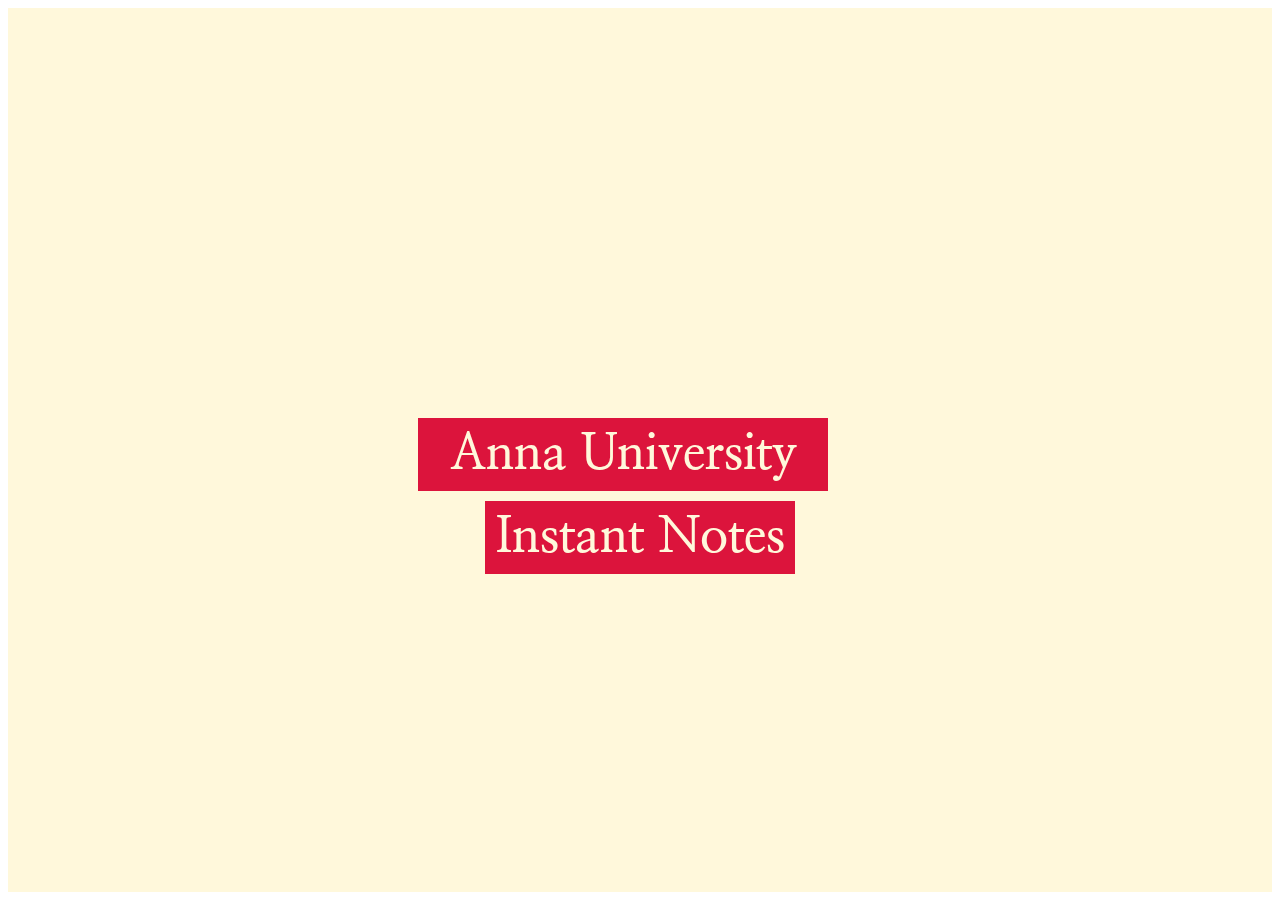
<file: logo.html>
<head>
  <style>
    @import url('https://fonts.googleapis.com/css2?family=Nanum+Myeongjo:wght@700&display=swap');

    .header_floats{
      box-sizing: border-box;
      padding: 400px;
  width: 100%;
  height: 100%;
  background-color: hsla(48, 100%, 93%, 1);
}
.top-logo_block{
  margin: auto;
}
.top-logo_block h1{
  text-align: center;
  font-size: 50px;
  font-family: 'Nanum Myeongjo', serif;
  background-color: Crimson;
  color: hsla(48, 100%, 93%, 1);
  padding: 5px;
}
#heading1{
  margin: 10px ;
  width: 400px;
}
#heading2{
  margin: 10px auto;
  width: 300px;
}
  </style>
</head>

<body>
<div class="logo_block header_floats">
  <div class="top-logo_block">
    <h1 id="heading1">Anna University</h1>
    <h1 id="heading2">Instant Notes</h1>
  </div>
</div>

</body>
</file>
